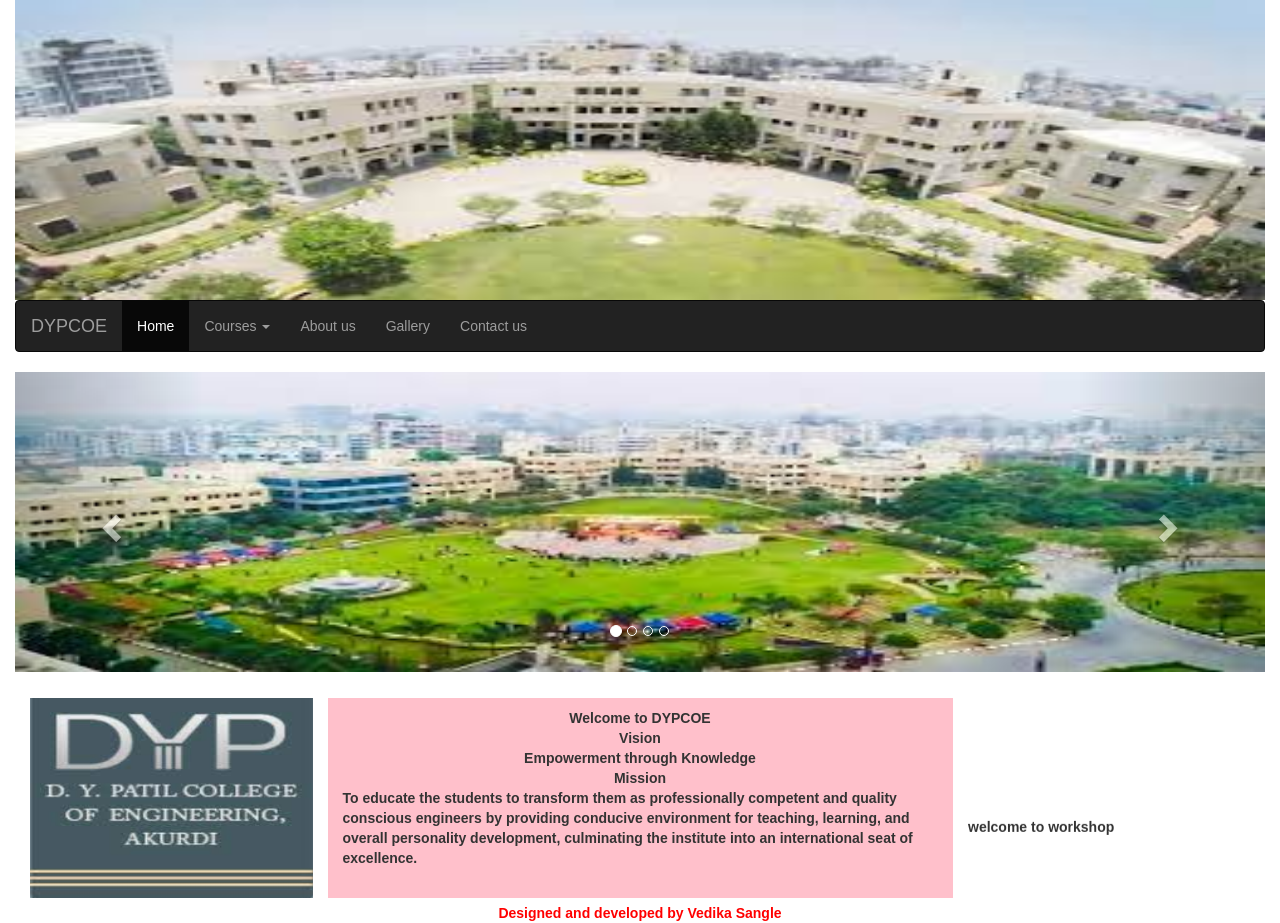
<file: index.html>
<!DOCTYPE html>
<head>
    <title>
        Bootstrap website 
    </title>
    <meta charset="utf-8">
    <meta name="viewport" content="width=device-width, initial-scale=1">
    <link rel="stylesheet" href="https://maxcdn.bootstrapcdn.com/bootstrap/3.4.1/css/bootstrap.min.css">
    <script src="https://ajax.googleapis.com/ajax/libs/jquery/3.6.0/jquery.min.js"></script>
    <script src="https://maxcdn.bootstrapcdn.com/bootstrap/3.4.1/js/bootstrap.min.js"></script>
</head>
<body>
    <div class="container-fixed">
        <div class="col-md-12">
            <img src="images/download.jfif"
            style ="height:300px;
            width:100%;">
        </div><!--banner div close-->
        <div class="col-md-12">
            <nav class="navbar navbar-inverse">
                <div class="container-fluid">
                  <div class="navbar-header">
                    <a class="navbar-brand" href="#">DYPCOE</a>
                  </div>
                  <ul class="nav navbar-nav">
                    <li class="active"><a href="#">Home</a></li>
                    <li class="dropdown">
                      <a class="dropdown-toggle" data-toggle="dropdown" href="#">Courses
                      <span class="caret"></span></a>
                      <ul class="dropdown-menu">
                        <li><a href="#">Engineering</a></li>
                        <li><a href="#">Page 1-2</a></li>
                        <li><a href="#">Page 1-3</a></li>
                      </ul>
                    </li>
                    <li><a href="#">About us </a></li>
                    <li><a href="#">Gallery</a></li>
                    <li><a href="#">Contact us </a></li>
                  </ul>
                </div>
              </nav>

        </div><!--menu div close-->
        <div class="col-md-12">
            <div id="myCarousel" class="carousel slide" data-ride="carousel">
                <!-- Indicators -->
                <ol class="carousel-indicators">
                  <li data-target="#myCarousel" data-slide-to="0" class="active"></li>
                  <li data-target="#myCarousel" data-slide-to="1"></li>
                  <li data-target="#myCarousel" data-slide-to="2"></li>
                  <li data-target="#myCarousel" data-slide-to="3"></li>
              

                </ol>
              
                <!-- Wrapper for slides -->
                <div class="carousel-inner">
                  <div class="item active">
                    <img src="images/dyp1.jfif" style="height:300px;width:100%" alt="Los Angeles">
                  </div>
              
                  <div class="item">
                    <img src="images/dyp2.jfif" style="height:500px;width:100%" alt="Chicago">
                  </div>
              
                  <div class="item">
                    <img src="images/dyp3.jfif" style="height:500px;width:100%" alt="New York">
                  </div>

                  <div class="item">
                    <img src="images/dyp4.jfif" style="height:300px;width:100%" alt="Chicago">
                  </div>
                </div>
              
                <!-- Left and right controls -->
                <a class="left carousel-control" href="#myCarousel" data-slide="prev">
                  <span class="glyphicon glyphicon-chevron-left"></span>
                  <span class="sr-only">Previous</span>
                </a>
                <a class="right carousel-control" href="#myCarousel" data-slide="next">
                  <span class="glyphicon glyphicon-chevron-right"></span>
                  <span class="sr-only">Next</span>
                </a>
            </div>

        </div><!--slider div close-->
        <div class="col-md-12" style="margin-top:2%;">
           <div class="col-md-3">
               <img src = "images/logo.jfif" style ="height:200px;width:100%"/>
           </div> 
           <div class="col-md-6" style ="background-color:pink;height:200px;">
               <p>
                   <center><b>Welcome to DYPCOE</center><b></center>
                <center>Vision</center>
                <center>Empowerment through Knowledge</center>
                <center>Mission</center>
                To educate the students to transform them as professionally competent and quality 
                conscious engineers by providing conducive environment for teaching, learning, 
                and overall personality development, culminating the institute into an international
                seat of excellence.
               </p>
           </div>
           <div class="col-md-3">
               <marquee direction="up" style="height:200px;"
               onmouseover="this.stop();"
               onmouseout="this.start();"/>
               welcome to workshop
               </marquee>
           </div>


        </div><!--dev closed-->

        <div class="col-md-12">
            <center><b style="color: red;font size:14pt;">Designed and developed by Vedika Sangle</b></center>
        </div>

    </div><!--container div close-->

</body>
</html>
</file>
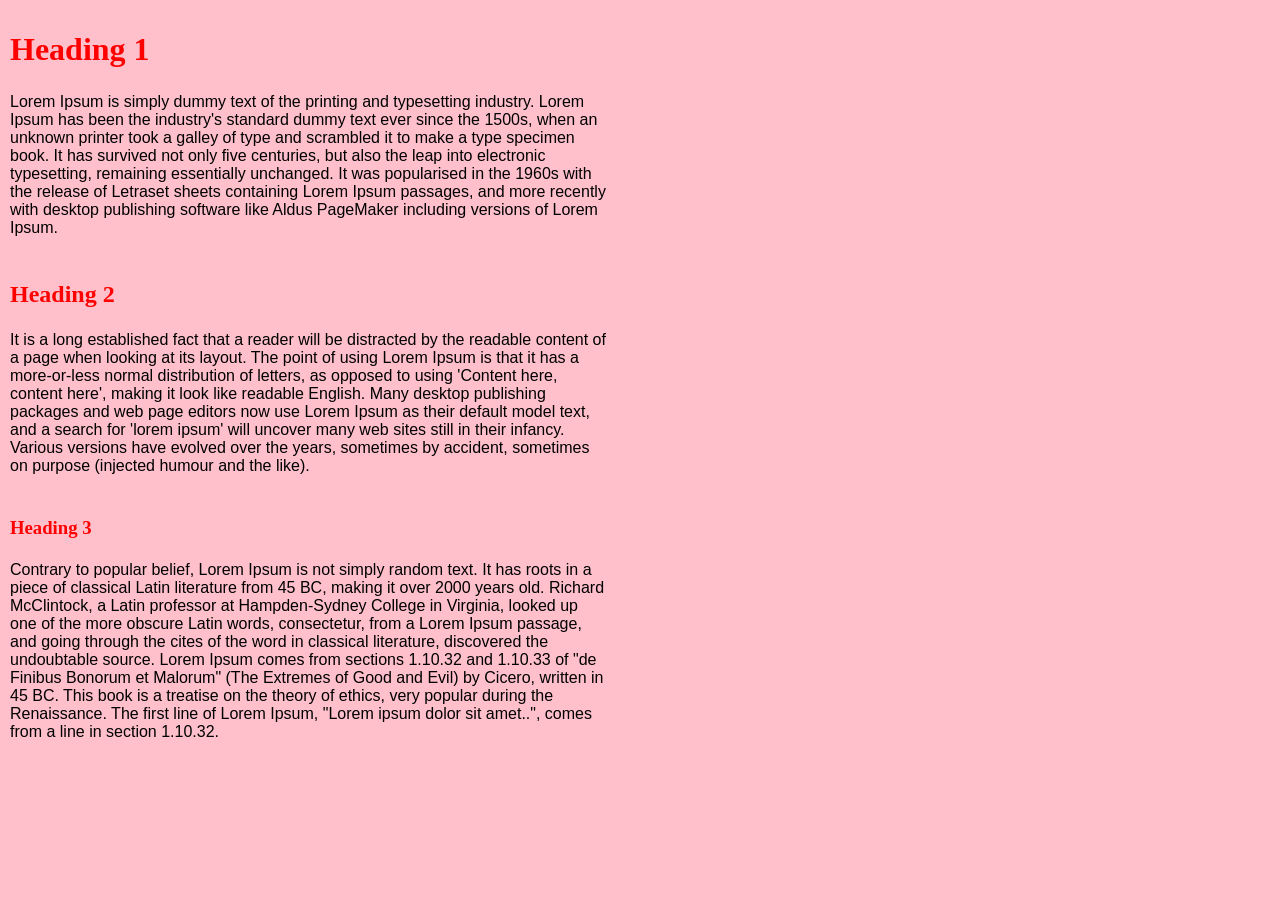
<file: css1.html>
<!doctype html>
<html>
<head>
<meta charset="utf-8">
<title>CSS Basics</title>
<style type="text/css">
Body{
  Background : pink ;
  font-family : Arial;
}

h1,h2,h3,h4{
  font-family: Georgia;
  color:red;

}

</style>

</head>

<body>
<table width="600" border="0" cellspacing="1" cellpadding="1">
  <tr>
    <td><h1>Heading 1</h1></td>
  </tr>
  <tr>
    <td>Lorem Ipsum is simply dummy text of the printing and typesetting industry. Lorem Ipsum has been the industry's standard dummy text ever since the 1500s, when an unknown printer took a galley of type and scrambled it to make a type specimen book. It has survived not only five centuries, but also the leap into electronic typesetting, remaining essentially unchanged. It was popularised in the 1960s with the release of Letraset sheets containing Lorem Ipsum passages, and more recently with desktop publishing software like Aldus PageMaker including versions of Lorem Ipsum.</td>
  </tr>
  <tr>
    <td>&nbsp;</td>
  </tr> 
  <tr>
    <td><h2>Heading 2</h2></td>
  </tr>
  <tr>
    <td>It is a long established fact that a reader will be distracted by the readable content of a page when looking at its layout. The point of using Lorem Ipsum is that it has a more-or-less normal distribution of letters, as opposed to using 'Content here, content here', making it look like readable English. Many desktop publishing packages and web page editors now use Lorem Ipsum as their default model text, and a search for 'lorem ipsum' will uncover many web sites still in their infancy. Various versions have evolved over the years, sometimes by accident, sometimes on purpose (injected humour and the like).</td>
  </tr>
  <tr>
    <td>&nbsp;</td>
  </tr>
  <tr>
    <td><h3>Heading 3</h3></td>
  </tr>
  <tr>
    <td>Contrary to popular belief, Lorem Ipsum is not simply random text. It has roots in a piece of classical Latin literature from 45 BC, making it over 2000 years old. Richard McClintock, a Latin professor at Hampden-Sydney College in Virginia, looked up one of the more obscure Latin words, consectetur, from a Lorem Ipsum passage, and going through the cites of the word in classical literature, discovered the undoubtable source. Lorem Ipsum comes from sections 1.10.32 and 1.10.33 of "de Finibus Bonorum et Malorum" (The Extremes of Good and Evil) by Cicero, written in 45 BC. This book is a treatise on the theory of ethics, very popular during the Renaissance. The first line of Lorem Ipsum, "Lorem ipsum dolor sit amet..", comes from a line in section 1.10.32.</td>
  </tr>
</table>
</body>
</html>
</file>
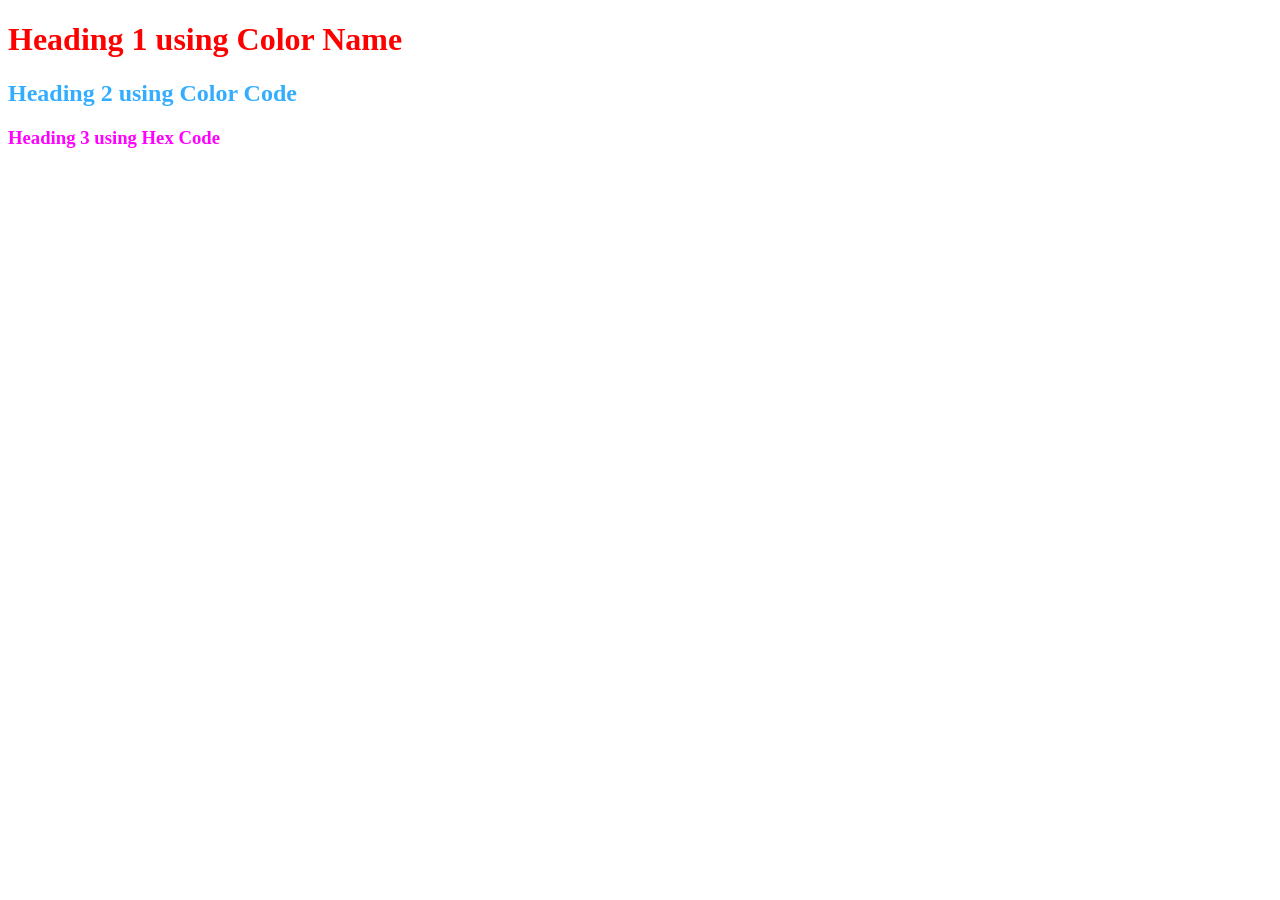
<file: csscolors.html>
<!DOCTYPE html> 
<html>
    <head>
        <style>
            h1{
                color : red;
            }
            h2{
                color : #33adff;
            }
            h3 {
                color : rgb(255,0,255)
            }
        </style>
    </head>
    <body>
    <h1>Heading 1 using Color Name  </h1>
    <h2>Heading 2 using Color Code </h2>
    <h3>Heading 3 using Hex Code  </h3>
    <body>
        
    </html>
</file>
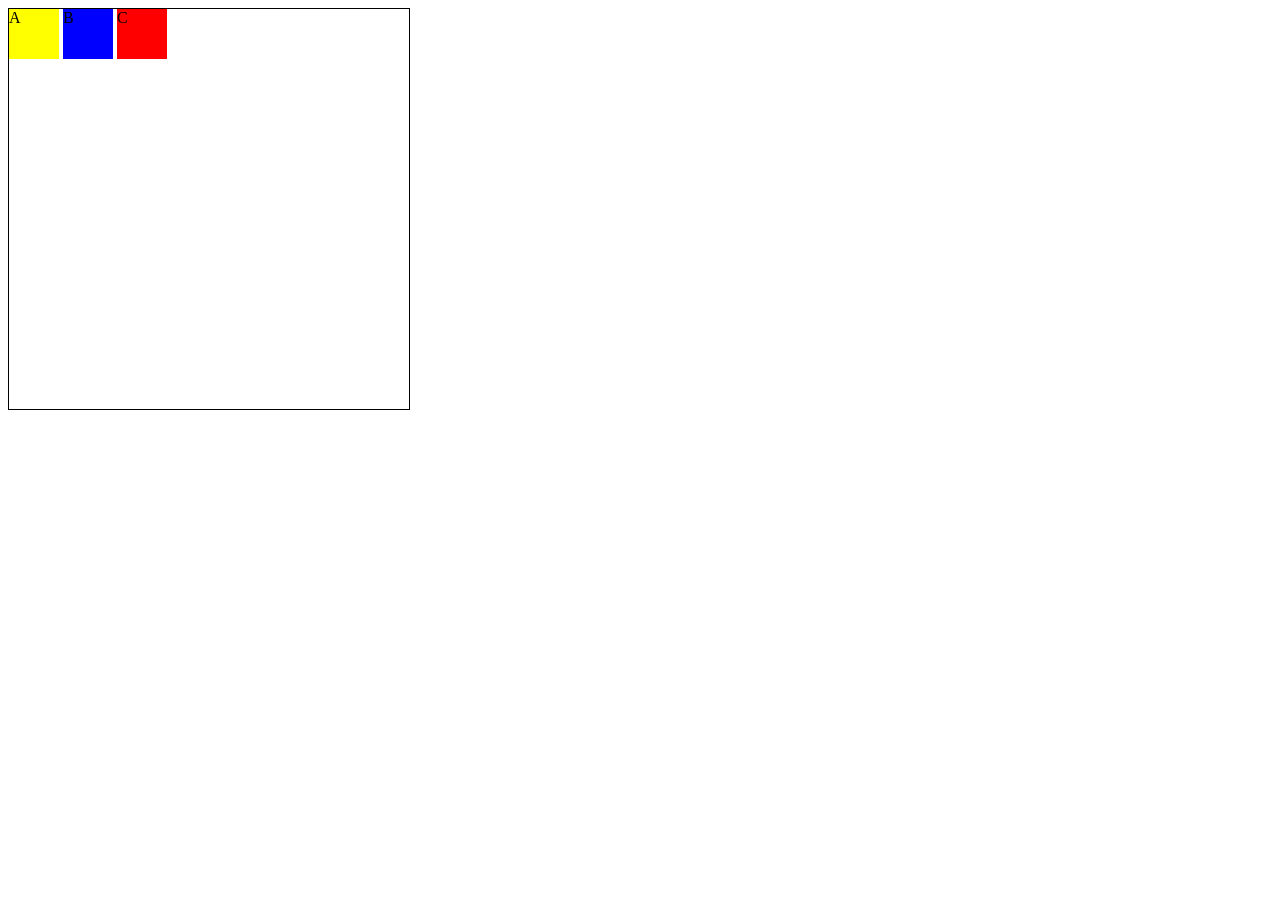
<file: cssdisplay.html>
<!DOCTYPE html>
<html>
<head>
<style> 
#container {
    width: 400px;
    height: 400px;
    border: 1px solid #000000;

}

#div1 {
    width: 50px;
    height: 50px;
	background-color:yellow;
	display: inline-block;
	
	
}

#div2 {
    width: 50px;
    height: 50px;
	background-color:blue;
	display: inline-block;
	
}

#div3 {
    width: 50px;
	height: 50px;
	background-color:red;
	display: inline-block;
	
}
</style>
</head>
<body>

<div id="container">
  <div id="div1" style ="">A</div>
  <div id="div2" style ="">B</div>
  <div id="div3" style ="">C</div>
</div>

</body>
</html>
</file>
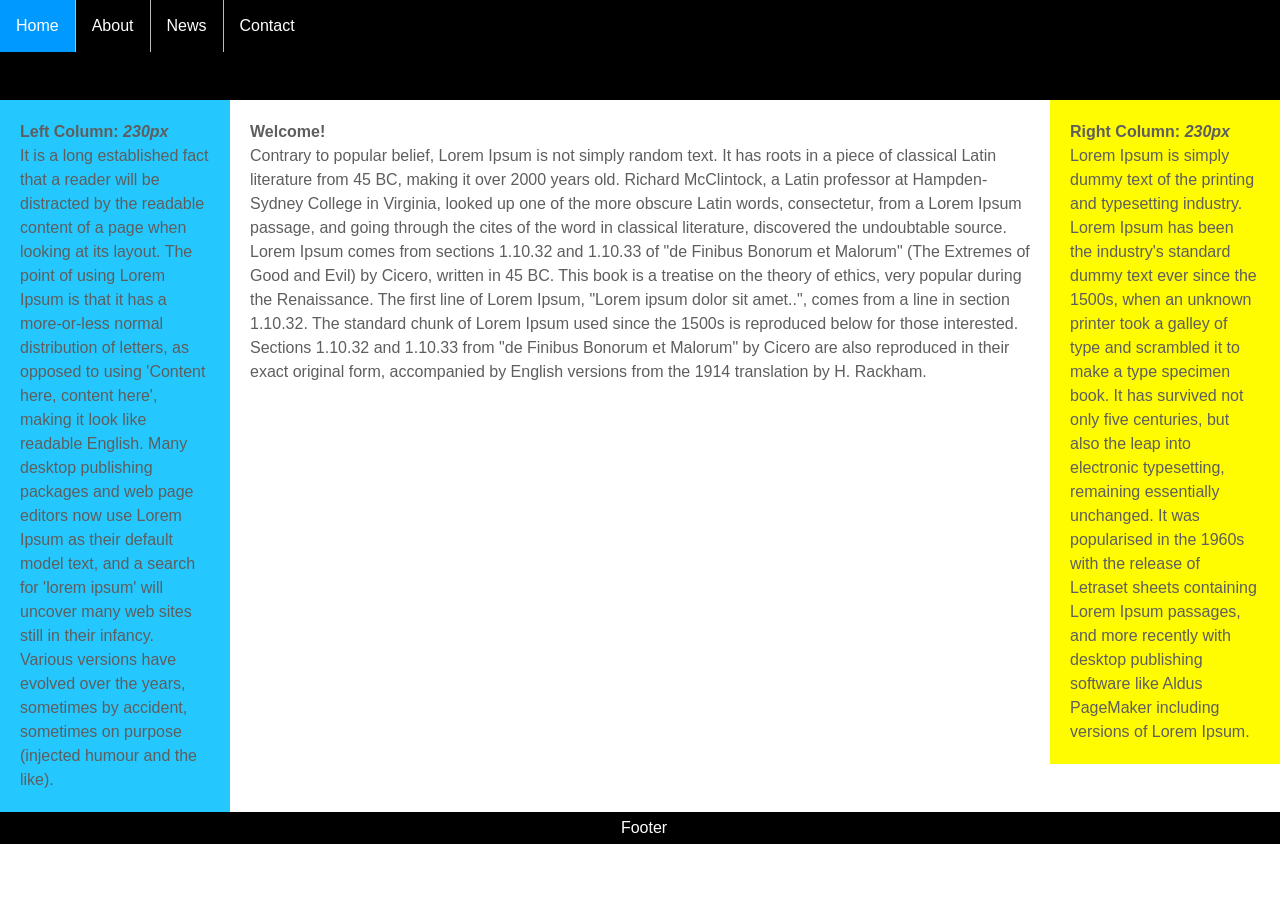
<file: cssproject.html>
<!DOCTYPE html>
<html>
<head>
<meta charset="utf-8" />
<meta name="viewport" content="width=device-width, initial-scale=1">
<title>CSS Web Page</title>

<style>

		body {
			margin:0;
			padding:0;
			line-height: 1.5em;
		}
		
		#header {
			background: black;
			font-family: Arial; 
			height: 100px;
		}
		
		#contentwrapper {
			float: left;
			width: 100%;
		}
		
		#contentcolumn {
			margin: 0 230px 0 230px;
		}
		
		#leftcolumn {
			float: left;
			width: 230px;
			margin-left: -100%; 
			background: #24C8FF;
		}
		
		#rightcolumn {
			float: left;
			width: 230px;
			margin-left: -230px;
			background: #FFFB00;
		}
		
		.innertext {
			margin: 20px;
			font-family: Arial; 
			color: #5E5E5E;
		}
		
		#footer {
			clear: left; /* Cannot float on Left */
			width: 100%;
			background: black;
			color: #FFF;
			font-family: Arial;
			text-align: center;
			padding: 4px;
		}
		
		/* ##### Navigation Bar ##### */
		
		ul {
			list-style-type: none;
			margin: 0;
			padding: 0;
			background-color: #000;
		}
		
		li {
			float: left;
			border-right:1px solid #bbb;
		}
		
		li:last-child {
			border-right: none;
		}
		
		li a {
			display: block;
			color: white;
			text-align: center;
			padding: 14px 16px;
			text-decoration: none;
		}
		
		li a:hover:not(.active) {
			background-color: 	#808080;
		}
		
		.active {
			background-color: #0099ff;
		}	
		
		/* ###### Responsive layout CSS ###### */
		
		@media (max-width: 840px){ /* Drop Right Column Down */
		
		#leftcolumn {
				margin-left: -100%;
			}
			
		#rightcolumn {
				float: none;
				width: 100%;
				margin-left: 0;
				clear: both;
			}
			
		#contentcolumn {
				margin-right: 0; /*Set margin to LeftColumnWidth*/
			}
		
		}
		
		@media (max-width: 600px){ /* Drop Left Column Down */
		
			#leftcolumn {
				float: none;
				width: 100%;
				clear: both;
				margin-left: 0;
			}
			
			#contentcolumn {
				margin-left: 0;
			}
		
		}
		

</style>

</head>
<body>

<div id="container">

	<div id="header">
	
		<ul style="display: inline;">
		  <li><a class="active" href="#home">Home</a></li>
		  <li><a href="#news">About</a></li>
		  <li><a href="#contact">News</a></li>
		  <li><a href="#about">Contact</a></li>		  
		</ul>
	
	</div>
	
	<div id="contentwrapper">
	
		<div id="contentcolumn">
		
			<div class="innertext">
			
				<b>Welcome!</b> <br /> Contrary to popular belief, Lorem Ipsum is not simply random text. It has roots in a piece of classical Latin literature from 45 BC, making it over 2000 years old. Richard McClintock, a Latin professor at Hampden-Sydney College in Virginia, looked up one of the more obscure Latin words, consectetur, from a Lorem Ipsum passage, and going through the cites of the word in classical literature, discovered the undoubtable source. Lorem Ipsum comes from sections 1.10.32 and 1.10.33 of "de Finibus Bonorum et Malorum" (The Extremes of Good and Evil) by Cicero, written in 45 BC. This book is a treatise on the theory of ethics, very popular during the Renaissance. The first line of Lorem Ipsum, "Lorem ipsum dolor sit amet..", comes from a line in section 1.10.32.	

				The standard chunk of Lorem Ipsum used since the 1500s is reproduced below for those interested. Sections 1.10.32 and 1.10.33 from "de Finibus Bonorum et Malorum" by Cicero are also reproduced in their exact original form, accompanied by English versions from the 1914 translation by H. Rackham.
			
			</div>	
		</div>
	</div>
	
	<div id="leftcolumn">
		<div class="innertext">
			<b>Left Column: <em>230px</em></b><br /> It is a long established fact that a reader will be distracted by the readable content of a page when looking at its layout. The point of using Lorem Ipsum is that it has a more-or-less normal distribution of letters, as opposed to using 'Content here, content here', making it look like readable English. Many desktop publishing packages and web page editors now use Lorem Ipsum as their default model text, and a search for 'lorem ipsum' will uncover many web sites still in their infancy. Various versions have evolved over the years, sometimes by accident, sometimes on purpose (injected humour and the like).		
		</div>
	</div>
	
	<div id="rightcolumn">
		<div class="innertext">
			<b>Right Column: <em>230px</em></b><br /> Lorem Ipsum is simply dummy text of the printing and typesetting industry. Lorem Ipsum has been the industry's standard dummy text ever since the 1500s, when an unknown printer took a galley of type and scrambled it to make a type specimen book. It has survived not only five centuries, but also the leap into electronic typesetting, remaining essentially unchanged. It was popularised in the 1960s with the release of Letraset sheets containing Lorem Ipsum passages, and more recently with desktop publishing software like Aldus PageMaker including versions of Lorem Ipsum.
		</div>
	</div>
	
	<div id="footer">Footer</div>

</div>

</body>
</html>
</file>
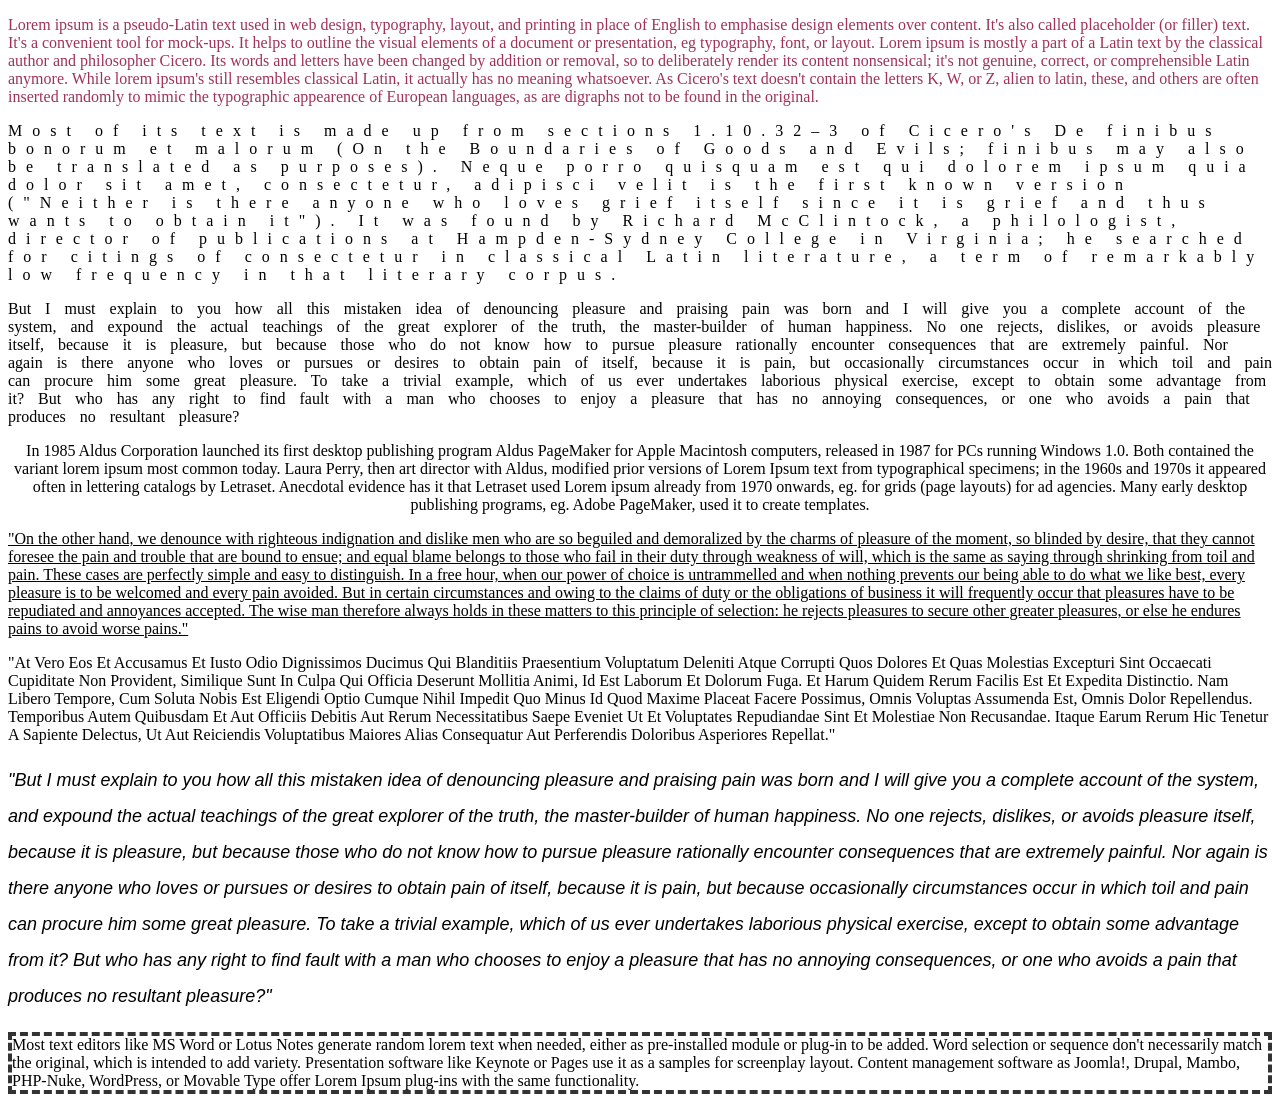
<file: csstext.html>
<!doctype html>
<html>
<head>
<meta charset="utf-8">
<title>CSS Basics</title>

<style type="text/css">

        
		.txtcolor {

			color: red;

		}

		.txtcolor2 {

			color: #10C212;

		}

		.txtcolor3 {

			color: rgb(160,50,90);
			
		}

		.txtspace {

			letter-spacing: 10px;

		}

		.wordspace {

			word-spacing: 10px;

		}

		.txtalign {

			text-align: Center;

		}

		.txtdeco {

			text-decoration: underline;

		}

		.txttrans {

			text-transform: capitalize;

		}

		.textstyle{
			font-family : verdana, sans-serif;
			font-size :large ;
			font-style: oblique;
			line-height : 200%; 
		}

		.myborder{
			border: 4px;
			border-color: #333333;
			border-style: dashed;

		}
		
</style>

</head>

<body>

		<div>
		
		<p class="txtcolor3">Lorem ipsum is a pseudo-Latin text used in web design, typography, layout, and printing in place of English to emphasise design elements over content. It's also called placeholder (or filler) text. It's a convenient tool for mock-ups. It helps to outline the visual elements of a document or presentation, eg typography, font, or layout. Lorem ipsum is mostly a part of a Latin text by the classical author and philosopher Cicero. Its words and letters have been changed by addition or removal, so to deliberately render its content nonsensical; it's not genuine, correct, or comprehensible Latin anymore. While lorem ipsum's still resembles classical Latin, it actually has no meaning whatsoever. As Cicero's text doesn't contain the letters K, W, or Z, alien to latin, these, and others are often inserted randomly to mimic the typographic appearence of European languages, as are digraphs not to be found in the original.</p>
		
		</div>
	
		<div>
		
		<p class="txtspace">Most of its text is made up from sections 1.10.32–3 of Cicero's De finibus bonorum et malorum (On the Boundaries of Goods and Evils; finibus may also be translated as purposes). Neque porro quisquam est qui dolorem ipsum quia dolor sit amet, consectetur, adipisci velit is the first known version ("Neither is there anyone who loves grief itself since it is grief and thus wants to obtain it"). It was found by Richard McClintock, a philologist, director of publications at Hampden-Sydney College in Virginia; he searched for citings of consectetur in classical Latin literature, a term of remarkably low frequency in that literary corpus.</p>
		
		</div>
	
		<div>
		
		<p class = "wordspace">But I must explain to you how all this mistaken idea of denouncing pleasure and praising pain was born and I will give you a complete account of the system, and expound the actual teachings of the great explorer of the truth, the master-builder of human happiness. No one rejects, dislikes, or avoids pleasure itself, because it is pleasure, but because those who do not know how to pursue pleasure rationally encounter consequences that are extremely painful. Nor again is there anyone who loves or pursues or desires to obtain pain of itself, because it is pain, but occasionally circumstances occur in which toil and pain can procure him some great pleasure. To take a trivial example, which of us ever undertakes laborious physical exercise, except to obtain some advantage from it? But who has any right to find fault with a man who chooses to enjoy a pleasure that has no annoying consequences, or one who avoids a pain that produces no resultant pleasure? </p>
		
		</div>

		<div>
		
		<p class="txtalign">In 1985 Aldus Corporation launched its first desktop publishing program Aldus PageMaker for Apple Macintosh computers, released in 1987 for PCs running Windows 1.0. Both contained the variant lorem ipsum most common today. Laura Perry, then art director with Aldus, modified prior versions of Lorem Ipsum text from typographical specimens; in the 1960s and 1970s it appeared often in lettering catalogs by Letraset. Anecdotal evidence has it that Letraset used Lorem ipsum already from 1970 onwards, eg. for grids (page layouts) for ad agencies. Many early desktop publishing programs, eg. Adobe PageMaker, used it to create templates.</p>
		
		</div>
		
		<div>
		
		<p class="txtdeco" >"On the other hand, we denounce with righteous indignation and dislike men who are so beguiled and demoralized by the charms of pleasure of the moment, so blinded by desire, that they cannot foresee the pain and trouble that are bound to ensue; and equal blame belongs to those who fail in their duty through weakness of will, which is the same as saying through shrinking from toil and pain. These cases are perfectly simple and easy to distinguish. In a free hour, when our power of choice is untrammelled and when nothing prevents our being able to do what we like best, every pleasure is to be welcomed and every pain avoided. But in certain circumstances and owing to the claims of duty or the obligations of business it will frequently occur that pleasures have to be repudiated and annoyances accepted. The wise man therefore always holds in these matters to this principle of selection: he rejects pleasures to secure other greater pleasures, or else he endures pains to avoid worse pains."</p>
		
		</div>
			
		<div>
		
		<p class="txttrans">"At vero eos et accusamus et iusto odio dignissimos ducimus qui blanditiis praesentium voluptatum deleniti atque corrupti quos dolores et quas molestias excepturi sint occaecati cupiditate non provident, similique sunt in culpa qui officia deserunt mollitia animi, id est laborum et dolorum fuga. Et harum quidem rerum facilis est et expedita distinctio. Nam libero tempore, cum soluta nobis est eligendi optio cumque nihil impedit quo minus id quod maxime placeat facere possimus, omnis voluptas assumenda est, omnis dolor repellendus. Temporibus autem quibusdam et aut officiis debitis aut rerum necessitatibus saepe eveniet ut et voluptates repudiandae sint et molestiae non recusandae. Itaque earum rerum hic tenetur a sapiente delectus, ut aut reiciendis voluptatibus maiores alias consequatur aut perferendis doloribus asperiores repellat."</p>
		
		</div>
			
		<div>
		
		<p class="textstyle">"But I must explain to you how all this mistaken idea of denouncing pleasure and praising pain was born and I will give you a complete account of the system, and expound the actual teachings of the great explorer of the truth, the master-builder of human happiness. No one rejects, dislikes, or avoids pleasure itself, because it is pleasure, but because those who do not know how to pursue pleasure rationally encounter consequences that are extremely painful. Nor again is there anyone who loves or pursues or desires to obtain pain of itself, because it is pain, but because occasionally circumstances occur in which toil and pain can procure him some great pleasure. To take a trivial example, which of us ever undertakes laborious physical exercise, except to obtain some advantage from it? But who has any right to find fault with a man who chooses to enjoy a pleasure that has no annoying consequences, or one who avoids a pain that produces no resultant pleasure?"</p>
		
		</div>
			
		<div>
		
		<p class = "myborder">Most text editors like MS Word or Lotus Notes generate random lorem text when needed, either as pre-installed module or plug-in to be added. Word selection or sequence don't necessarily match the original, which is intended to add variety. Presentation software like Keynote or Pages use it as a samples for screenplay layout. Content management software as Joomla!, Drupal, Mambo, PHP-Nuke, WordPress, or Movable Type offer Lorem Ipsum plug-ins with the same functionality.</p>
		
		</div>
	
	

</body>
</html>
</file>
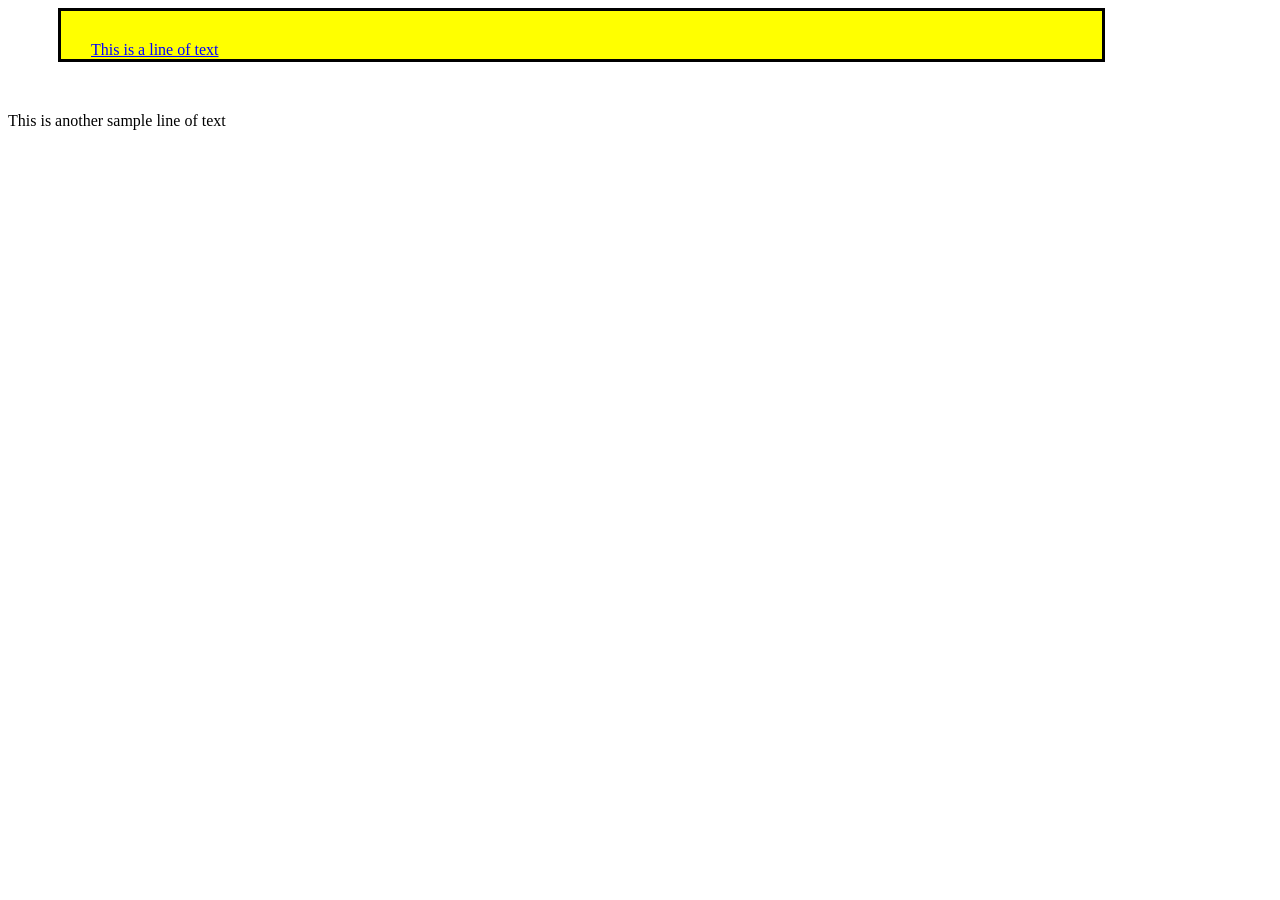
<file: divs.html>
<!DOCTYPE html>
<html>
    <head>
        <meta charser = "utf-8">
        <title>
            Css Basics
        </title>
        <style type = "text/css">
            #div1 {
                width : 80%;
                border : 3px solid black; 
                background :yellow;
                color :blue;
                margin : 0px 0px 50px 50px;
                padding :30px 0px 0px 30px;
            }
            
            .underline{
                text-decoration : underline;
            }



        </style>
    </head>
    <body>
        <div id = "div1" class="underline">
            This is a line of text
        </div>
        <div>
            This is another sample line of text
        </div>
    </body>
</html>
</file>
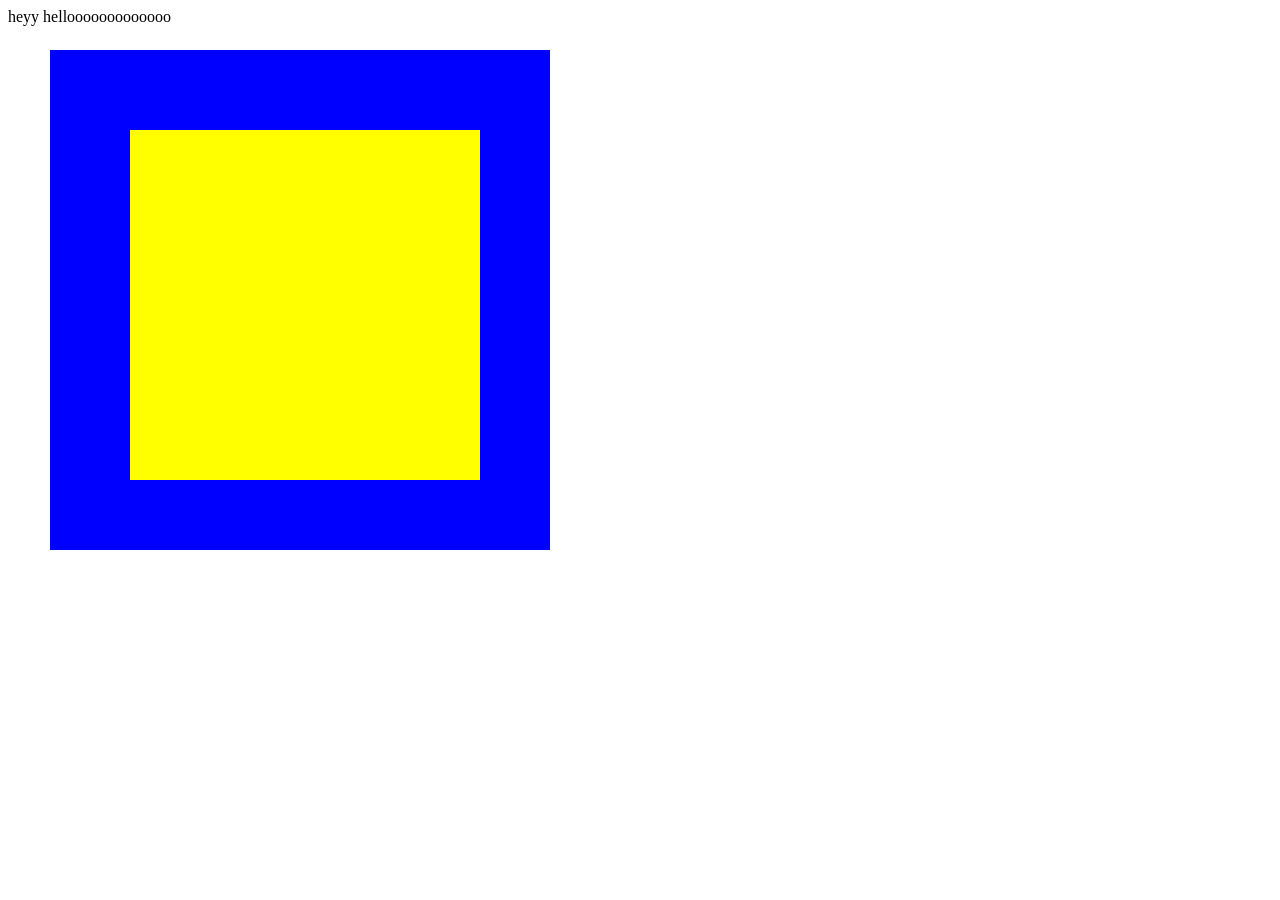
<file: positions.html>
<!DOCTYPE html>
<html>
<head>
    <title>Introduction to CSS</title>
    <meta charset = "utf-8">
    <style type = "text/css">
        #div-1{
            background-color :blue;
            width :500px;
            height :500px;
            position :absolute;
            top:50px;
            left:50px;
        }
        #div-2{
            background-color:yellow;
            width:350px;
            height :350px;
            position:relative;
            top:80px;
            left:80px;
        }
    </style>
</head>
<body>
    heyy hellooooooooooooo
    <div id="div-1">
        <div id = "div-2"></div>
    </div>

</body>

</html>
</file>
